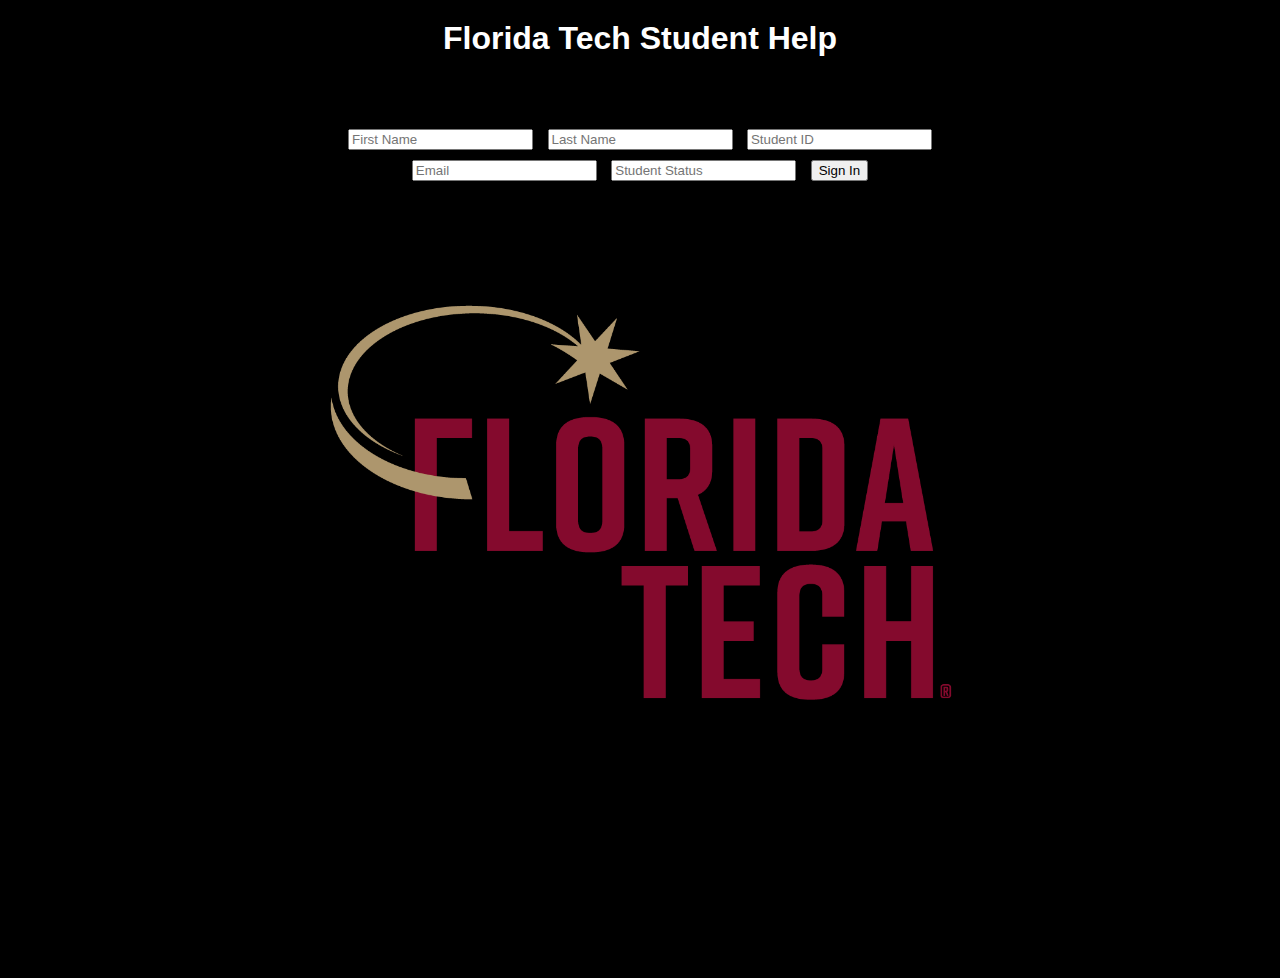
<file: index.html>
<!DOCTYPE html>
<html lang="en">
<head>
    <meta charset="UTF-8">
    <meta name="viewport" content="width=device-width, initial-scale=1.0">
    <title>Florida Tech Student Help</title>
    <link rel="stylesheet" href="styles.css">
    <script src="js/scripts.js" defer></script>
</head>
<body style="background: black;">
    <h1>Florida Tech Student Help</h1>
    <div id="loginForm">
        <input type="text" id="firstName" placeholder="First Name">
        <input type="text" id="lastName" placeholder="Last Name">
        <input type="text" id="studentId" placeholder="Student ID">
        <input type="email" id="email" placeholder="Email">
        <input type="StudentStatus" id="StudentStatus" placeholder="Student Status">
        <button onclick="login()">Sign In</button>
    </div>
</body>
<div id="imageContainer">
    <img src="images/Logo.png" alt="Second Image" id="secondImage">
</div>
</html>
</file>
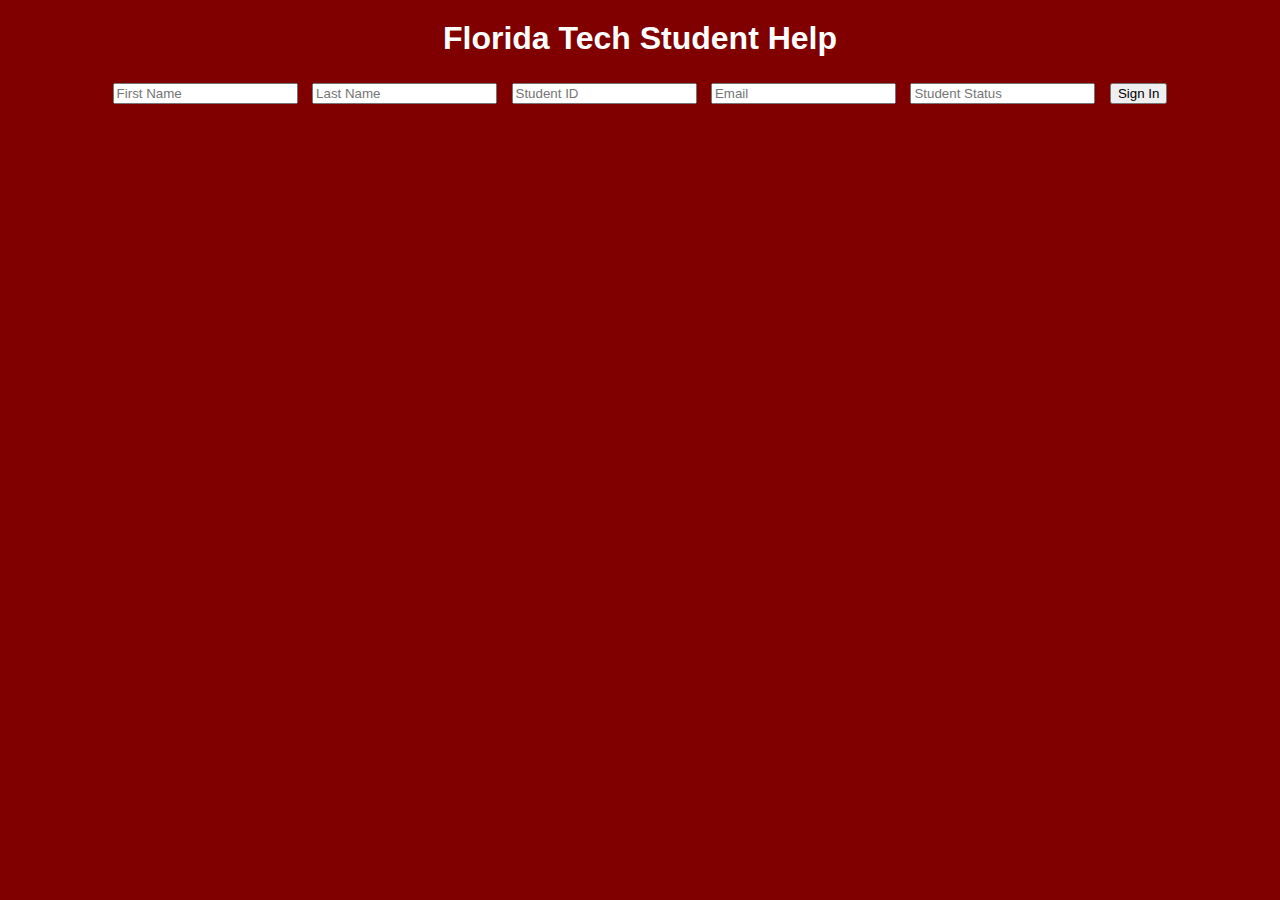
<file: Website/index.html>
<!DOCTYPE html>
<html lang="en">
<head>
    <meta charset="UTF-8">
    <meta name="viewport" content="width=device-width, initial-scale=1.0">
    <title>Florida Tech Student Help</title>
    <link rel="stylesheet" href="styles.css">
    <script src="js/scripts.js" defer></script>
</head>
<body style="background: #800000;">
    <h1>Florida Tech Student Help</h1>
    <div id="loginForm">
        <input type="text" id="firstName" placeholder="First Name">
        <input type="text" id="lastName" placeholder="Last Name">
        <input type="text" id="studentId" placeholder="Student ID">
        <input type="email" id="email" placeholder="Email">
        <input type="StudentStatus" id="StudentStatus" placeholder="Student Status">
        <button onclick="login()">Sign In</button>
    </div>

    
</body>
</html>
</file>
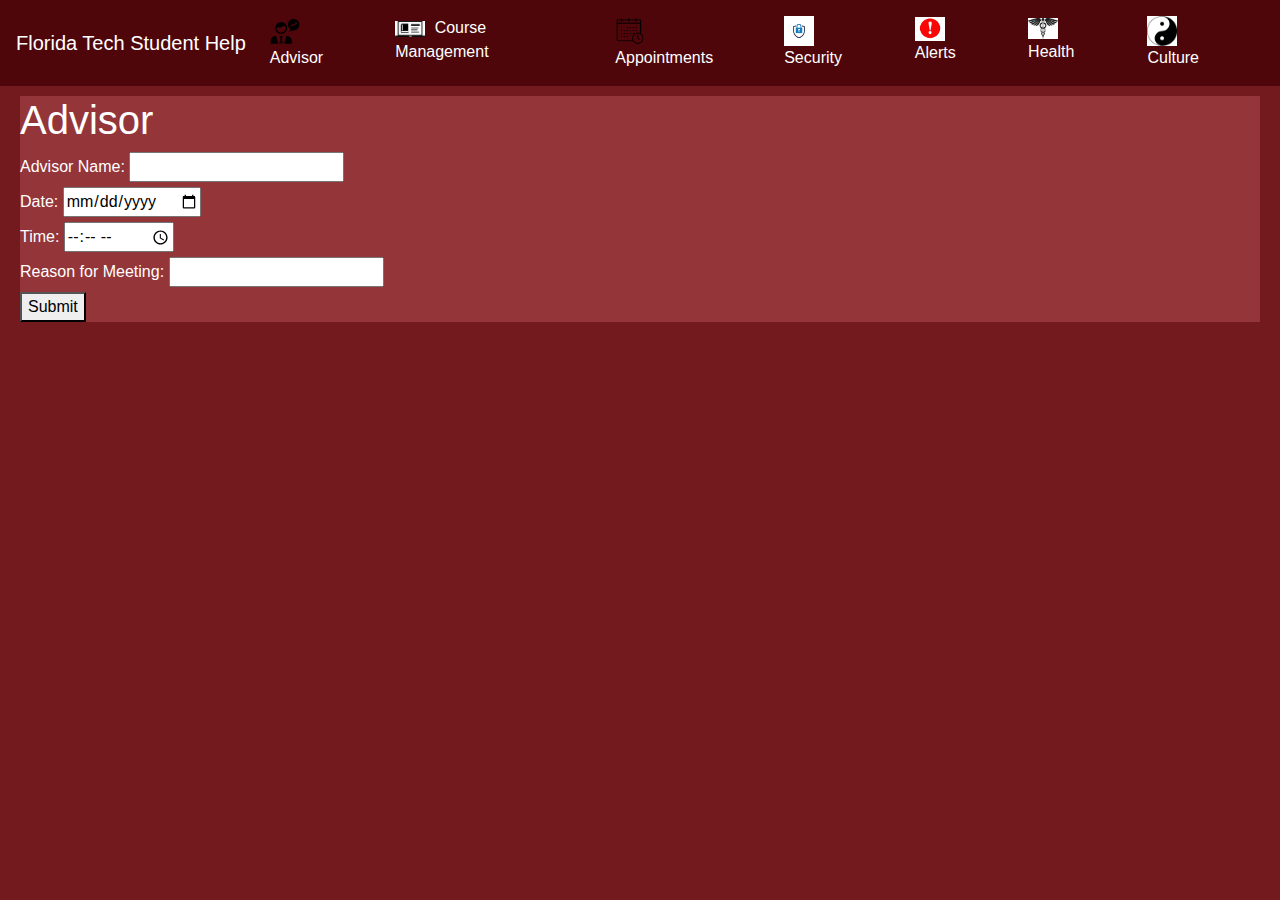
<file: advisor.html>
<!DOCTYPE html>
<html lang="en">
<head>
    <meta charset="UTF-8">
    <meta name="viewport" content="width=device-width, initial-scale=1.0">
    <title>Advisor Page</title>
    <link rel="stylesheet" href="https://maxcdn.bootstrapcdn.com/bootstrap/4.5.2/css/bootstrap.min.css">
    <link rel="stylesheet" href="./stylesheets/section.css">
    <link rel="stylesheet" href="./stylesheets/navbar.css">
    <script src="js/scripts.js" defer></script>
</head>
<body >
    <nav id="navbar" class="navbar navbar-expand-lg navbar-light ">
        <a class="navbar-brand" href="#" style="color: white" onclick="navigate('mainpage')">Florida Tech Student Help</a>
        <button class="navbar-toggler" type="button" data-toggle="collapse" data-target="#navbarNav" aria-controls="navbarNav" aria-expanded="false" aria-label="Toggle navigation">
            <span class="navbar-toggler-icon"></span>
        </button>
        <div class="collapse navbar-collapse" id="navbarNav">
            <ul class="navbar-nav mr-auto">
                <li class="nav-item active">
                    <a class="nav-link" onclick="navigate('advisor')">
                        <img src="./images/Advisor.png" alt="Advisor Icon" class="nav-icon"> Advisor</a>
                </li>
                <li class="nav-item">
                    <a class="nav-link" onclick="navigate('CourseManagement')">
                        <img src="./images/Courses.png" alt="course Icon" class="nav-icon"> Course Management</a>
                </li>
                <li class="nav-item">
                    <a class="nav-link" onclick="navigate('Appointment')">
                    <img src="./images/Appointment.png" alt="Appointment Icon" class="nav-icon"> Appointments</a>
                </li>
                <li class="nav-item">
                    <a class="nav-link" onclick="navigate('Security')">
                    <img src="./images/Security.png" alt="security Icon" class="nav-icon"> Security</a>
                </li>
                <li class="nav-item">
                    <a class="nav-link" onclick="navigate('alert')">
                    <img src="./images/Alert.png" alt="Alert Icon" class="nav-icon"> Alerts</a>
                </li>
                <li class="nav-item">
                    <a class="nav-link" onclick="navigate('health')">
                    <img src="./images/health.jpg" alt="Health Icon" class="nav-icon"> Health</a>
                </li>
                <li class="nav-item">
                    <a class="nav-link" onclick="navigate('culture')">
                    <img src="./images/culture.png" alt="culture Icon" class="nav-icon"> Culture</a>
                </li>
            </ul>
        </div>
    </nav>

    <div class="sectionDiv">
        <h1 style="color: white;">Advisor</h1>
        <form id="advisorForm">
            <label class="sectionText" for="advisorName">Advisor Name:</label>
            <input type="text" id="advisorName" name="advisorName"><br>
            
            <label class="sectionText" for="meetingDate">Date:</label>
            <input type="date" id="meetingDate" name="meetingDate"><br>
            
            <label class="sectionText" for="meetingTime">Time:</label>
            <input type="time" id="meetingTime" name="meetingTime"><br>
            
            <label class="sectionText" for="meetingReason">Reason for Meeting:</label>
            <input type="text" id="meetingReason" name="meetingReason"><br>
            
            <button type="button" onclick="submitAdvisorForm()">Submit</button>
        </form>
    </div>

    <script src="js/advisorAppointment.js"></script>
    <script src="https://ajax.googleapis.com/ajax/libs/jquery/3.5.1/jquery.min.js"></script>
    <script src="https://cdnjs.cloudflare.com/ajax/libs/popper.js/1.16.0/umd/popper.min.js"></script>
    <script src="https://maxcdn.bootstrapcdn.com/bootstrap/4.5.2/js/bootstrap.min.js"></script>
</body>
</html>
</file>
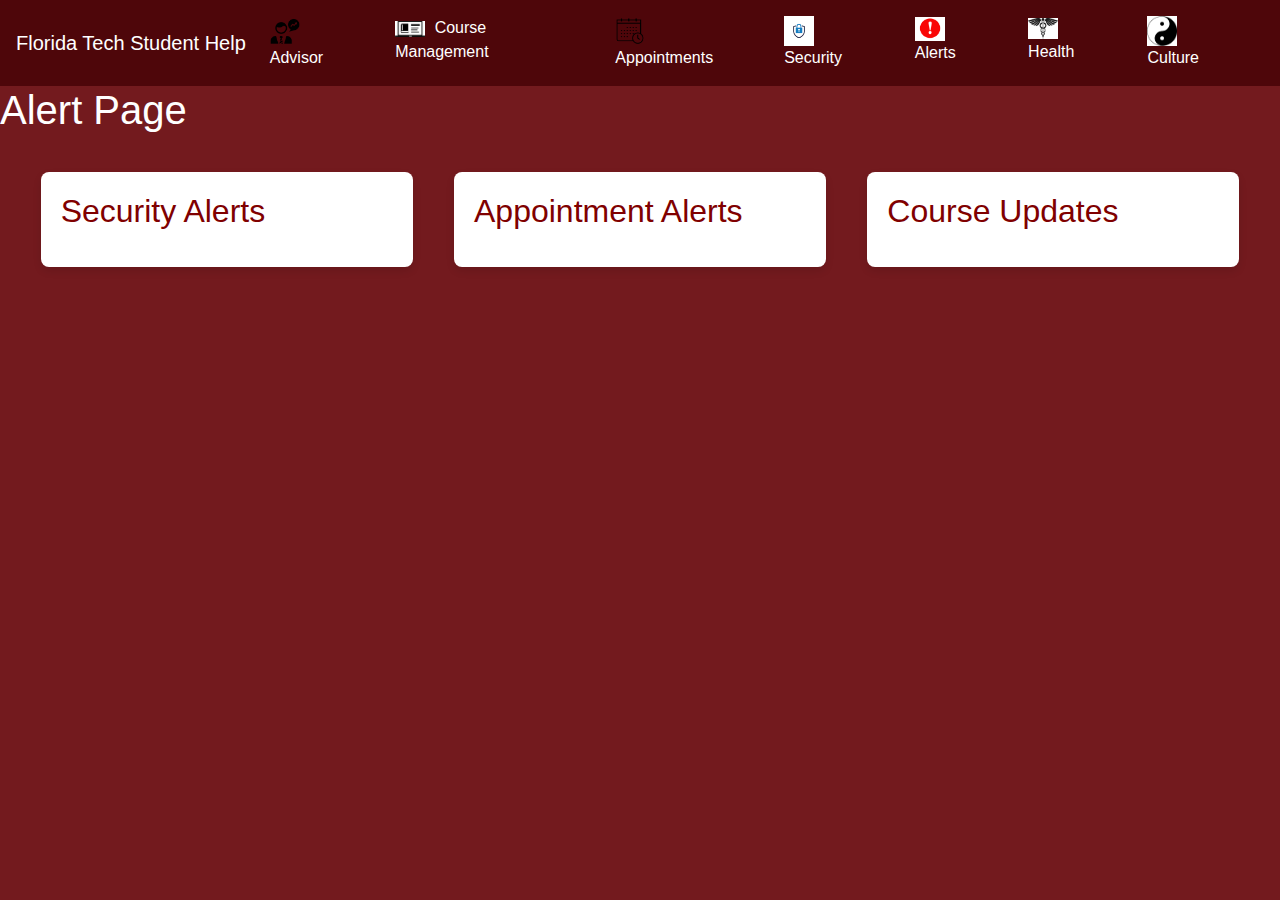
<file: alert.html>
<!DOCTYPE html>
<html lang="en">
<head>
    <meta charset="UTF-8">
    <meta name="viewport" content="width=device-width, initial-scale=1.0">
    <title>Alert Page</title>
    <link rel="stylesheet" href="https://maxcdn.bootstrapcdn.com/bootstrap/4.5.2/css/bootstrap.min.css">
    <link rel="stylesheet" href="./stylesheets/section.css">
    <link rel="stylesheet" href="./stylesheets/navbar.css">
    <link rel="stylesheet" href="./stylesheets/alerts.css">
    <script src="js/scripts.js" defer></script>
</head>
<body>
    <nav id="navbar" class="navbar navbar-expand-lg navbar-light ">
        <a class="navbar-brand" href="#" style="color: white" onclick="navigate('mainpage')" >Florida Tech Student Help</a>
        <button class="navbar-toggler" type="button" data-toggle="collapse" data-target="#navbarNav" aria-controls="navbarNav" aria-expanded="false" aria-label="Toggle navigation">
            <span class="navbar-toggler-icon"></span>
        </button>
        <div class="collapse navbar-collapse" id="navbarNav">
            <ul class="navbar-nav mr-auto">
                <li class="nav-item active">
                    <a class="nav-link" onclick="navigate('advisor')">
                        <img src="./images/Advisor.png" alt="Advisor Icon" class="nav-icon"> Advisor</a>
                </li>
                <li class="nav-item">
                    <a class="nav-link" onclick="navigate('CourseManagement')">
                        <img src="./images/Courses.png" alt="course Icon" class="nav-icon"> Course Management</a>
                </li>
                <li class="nav-item">
                    <a class="nav-link" onclick="navigate('Appointment')">
                    <img src="./images/Appointment.png" alt="Appointment Icon" class="nav-icon"> Appointments</a>
                </li>
                <li class="nav-item">
                    <a class="nav-link" onclick="navigate('Security')">
                    <img src="./images/Security.png" alt="security Icon" class="nav-icon"> Security</a>
                </li>
                <li class="nav-item">
                    <a class="nav-link" onclick="navigate('alert')">
                    <img src="./images/Alert.png" alt="Alert Icon" class="nav-icon"> Alerts</a>
                </li>
                <li class="nav-item">
                    <a class="nav-link" onclick="navigate('health')">
                    <img src="./images/health.jpg" alt="Health Icon" class="nav-icon"> Health</a>
                </li>
                <li class="nav-item">
                    <a class="nav-link" onclick="navigate('culture')">
                    <img src="./images/culture.png" alt="culture Icon" class="nav-icon"> Culture</a>
                </li>
            </ul>
        </div>
    </nav>

    <h1 style="color: white;">Alert Page</h1>
    <div id="alertsContainer" class="alert-container">
        <div class="alert-box">
            <h2>Security Alerts</h2>
            <ul id="crimeReportsList"></ul>
            <script src="js/securityAlert.js"></script>
        </div>
        <div class="alert-box">
            <h2>Appointment Alerts</h2>
            <ul id="appointmentDetails"></ul>
            <script src="js/advisorAppointment.js"></script>
        </div>
        <div class="alert-box">
            <h2>Course Updates</h2>
            <ul id="courseUpdatesList"></ul>
        </div>
    </div>
<script src="js/alertPageUpdates.js"></script>
<script src="https://ajax.googleapis.com/ajax/libs/jquery/3.5.1/jquery.min.js"></script>
<script src="https://cdnjs.cloudflare.com/ajax/libs/popper.js/1.16.0/umd/popper.min.js"></script>
<script src="https://maxcdn.bootstrapcdn.com/bootstrap/4.5.2/js/bootstrap.min.js"></script>
</body>
</html>
</file>
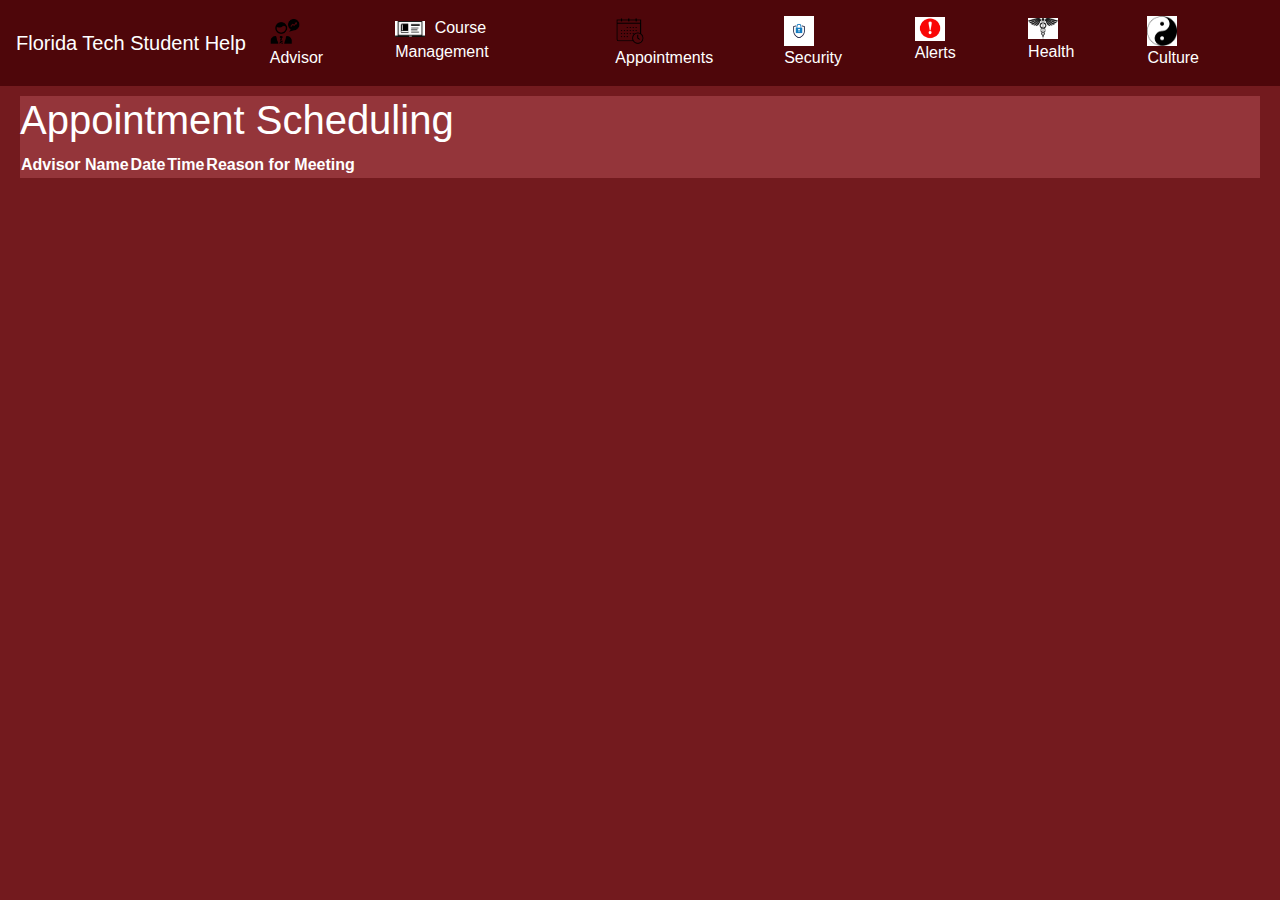
<file: Appointment.html>
<!DOCTYPE html>
<html lang="en">
<head>
    <meta charset="UTF-8">
    <meta name="viewport" content="width=device-width, initial-scale=1.0">
    <title>Appointment Scheduling</title>
    <link rel="stylesheet" href="https://maxcdn.bootstrapcdn.com/bootstrap/4.5.2/css/bootstrap.min.css">
    <link rel="stylesheet" href="./stylesheets/section.css">
    <link rel="stylesheet" href="./stylesheets/navbar.css">
    <script src="js/scripts.js" defer></script>
</head>
<body>
    <nav id="navbar" class="navbar navbar-expand-lg navbar-light ">
        <a class="navbar-brand" href="#" style="color: white" onclick="navigate('mainpage')">Florida Tech Student Help</a>
        <button class="navbar-toggler" type="button" data-toggle="collapse" data-target="#navbarNav" aria-controls="navbarNav" aria-expanded="false" aria-label="Toggle navigation">
            <span class="navbar-toggler-icon"></span>
        </button>
        <div class="collapse navbar-collapse" id="navbarNav">
            <ul class="navbar-nav mr-auto">
                <li class="nav-item active">
                    <a class="nav-link" onclick="navigate('advisor')">
                        <img src="./images/Advisor.png" alt="Advisor Icon" class="nav-icon"> Advisor</a>
                </li>
                <li class="nav-item">
                    <a class="nav-link" onclick="navigate('CourseManagement')">
                        <img src="./images/Courses.png" alt="course Icon" class="nav-icon"> Course Management</a>
                </li>
                <li class="nav-item">
                    <a class="nav-link" onclick="navigate('Appointment')">
                    <img src="./images/Appointment.png" alt="Appointment Icon" class="nav-icon"> Appointments</a>
                </li>
                <li class="nav-item">
                    <a class="nav-link" onclick="navigate('Security')">
                    <img src="./images/Security.png" alt="security Icon" class="nav-icon"> Security</a>
                </li>
                <li class="nav-item">
                    <a class="nav-link" onclick="navigate('alert')">
                    <img src="./images/Alert.png" alt="Alert Icon" class="nav-icon"> Alerts</a>
                </li>
                <li class="nav-item">
                    <a class="nav-link" onclick="navigate('health')">
                    <img src="./images/health.jpg" alt="Health Icon" class="nav-icon"> Health</a>
                </li>
                <li class="nav-item">
                    <a class="nav-link" onclick="navigate('culture')">
                    <img src="./images/culture.png" alt="culture Icon" class="nav-icon"> Culture</a>
                </li>
            </ul>
        </div>
    </nav>

    <div class="sectionDiv">
        <h1 style="color: white;">Appointment Scheduling</h1>
        <table id="appointmentTable">
            <thead>
                <tr>
                    <th class="sectionText">Advisor Name</th>
                    <th class="sectionText">Date</th>
                    <th class="sectionText">Time</th>
                    <th class="sectionText">Reason for Meeting</th>
                </tr>
            </thead>
            <tbody id="appointmentDetails">
            </tbody>
        </table>
    </div>


    <script src="https://ajax.googleapis.com/ajax/libs/jquery/3.5.1/jquery.min.js"></script>
    <script src="https://cdnjs.cloudflare.com/ajax/libs/popper.js/1.16.0/umd/popper.min.js"></script>
    <script src="https://maxcdn.bootstrapcdn.com/bootstrap/4.5.2/js/bootstrap.min.js"></script>
    <script src="js/advisorAppointment.js"></script>
</body>
</html>
</file>
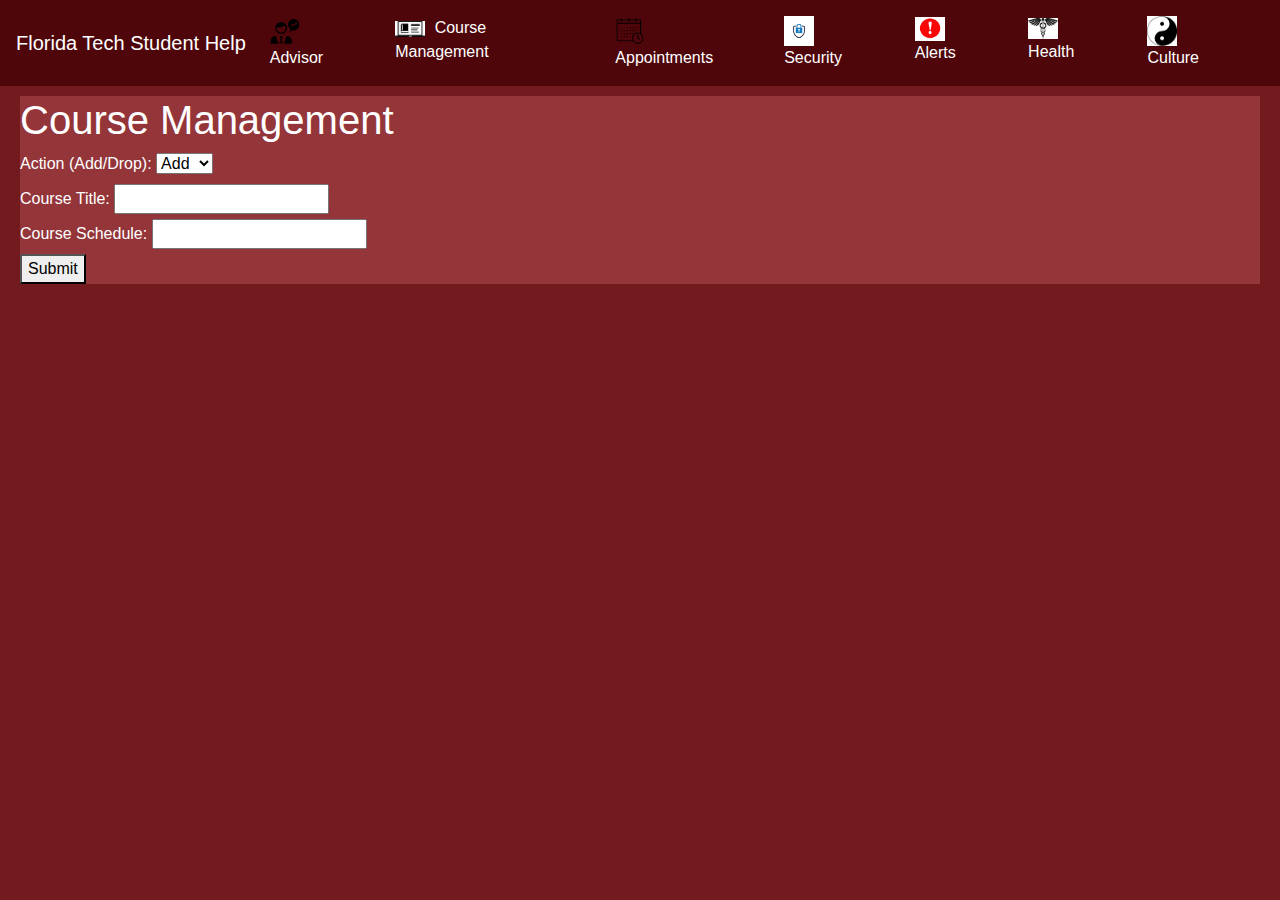
<file: CourseManagement.html>
<!DOCTYPE html>
<html lang="en">
<head>
    <meta charset="UTF-8">
    <meta name="viewport" content="width=device-width, initial-scale=1.0">
    <title>Course Management</title>
    <link rel="stylesheet" href="https://maxcdn.bootstrapcdn.com/bootstrap/4.5.2/css/bootstrap.min.css">
    <link rel="stylesheet" href="./stylesheets/section.css">
    <link rel="stylesheet" href="./stylesheets/navbar.css">
    <script src="js/scripts.js" defer></script>
</head>
<body >
    <nav id="navbar" class="navbar navbar-expand-lg navbar-light ">
        <a class="navbar-brand" href="#" style="color: white" onclick="navigate('mainpage')">Florida Tech Student Help</a>
        <button class="navbar-toggler" type="button" data-toggle="collapse" data-target="#navbarNav" aria-controls="navbarNav" aria-expanded="false" aria-label="Toggle navigation">
            <span class="navbar-toggler-icon"></span>
        </button>
        <div class="collapse navbar-collapse" id="navbarNav">
            <ul class="navbar-nav mr-auto">
                <li class="nav-item active">
                    <a class="nav-link" onclick="navigate('advisor')">
                        <img src="./images/Advisor.png" alt="Advisor Icon" class="nav-icon"> Advisor</a>
                </li>
                <li class="nav-item">
                    <a class="nav-link" onclick="navigate('CourseManagement')">
                        <img src="./images/Courses.png" alt="course Icon" class="nav-icon"> Course Management</a>
                </li>
                <li class="nav-item">
                    <a class="nav-link" onclick="navigate('Appointment')">
                    <img src="./images/Appointment.png" alt="Appointment Icon" class="nav-icon"> Appointments</a>
                </li>
                <li class="nav-item">
                    <a class="nav-link" onclick="navigate('Security')">
                    <img src="./images/Security.png" alt="security Icon" class="nav-icon"> Security</a>
                </li>
                <li class="nav-item">
                    <a class="nav-link" onclick="navigate('alert')">
                    <img src="./images/Alert.png" alt="Alert Icon" class="nav-icon"> Alerts</a>
                </li>
                <li class="nav-item">
                    <a class="nav-link" onclick="navigate('health')">
                    <img src="./images/health.jpg" alt="Health Icon" class="nav-icon"> Health</a>
                </li>
                <li class="nav-item">
                    <a class="nav-link" onclick="navigate('culture')">
                    <img src="./images/culture.png" alt="culture Icon" class="nav-icon"> Culture</a>
                </li>
            </ul>
        </div>
    </nav>

    <div class="sectionDiv">
        <h1 style="color: white;">Course Management</h1>
        <form id="courseForm">
            <label class="sectionText" for="action">Action (Add/Drop):</label>
            <select id="action" name="action">
                <option value="add">Add</option>
                <option value="drop">Drop</option>
            </select><br>
    
            <label class="sectionText" for="courseTitle">Course Title:</label>
            <input type="text" id="courseTitle" name="courseTitle"><br>
    
            <label class="sectionText" for="courseSchedule">Course Schedule:</label>
            <input type="text" id="courseSchedule" name="courseSchedule"><br>
    
            <button type="button" onclick="submitCourse()">Submit</button>
        </form>
    </div>


    <div id="courseEntries"></div>

    <script src="js/courseManagement.js"></script>
    <script src="https://ajax.googleapis.com/ajax/libs/jquery/3.5.1/jquery.min.js"></script>
    <script src="https://cdnjs.cloudflare.com/ajax/libs/popper.js/1.16.0/umd/popper.min.js"></script>
    <script src="https://maxcdn.bootstrapcdn.com/bootstrap/4.5.2/js/bootstrap.min.js"></script>
</body>
</html>
</file>
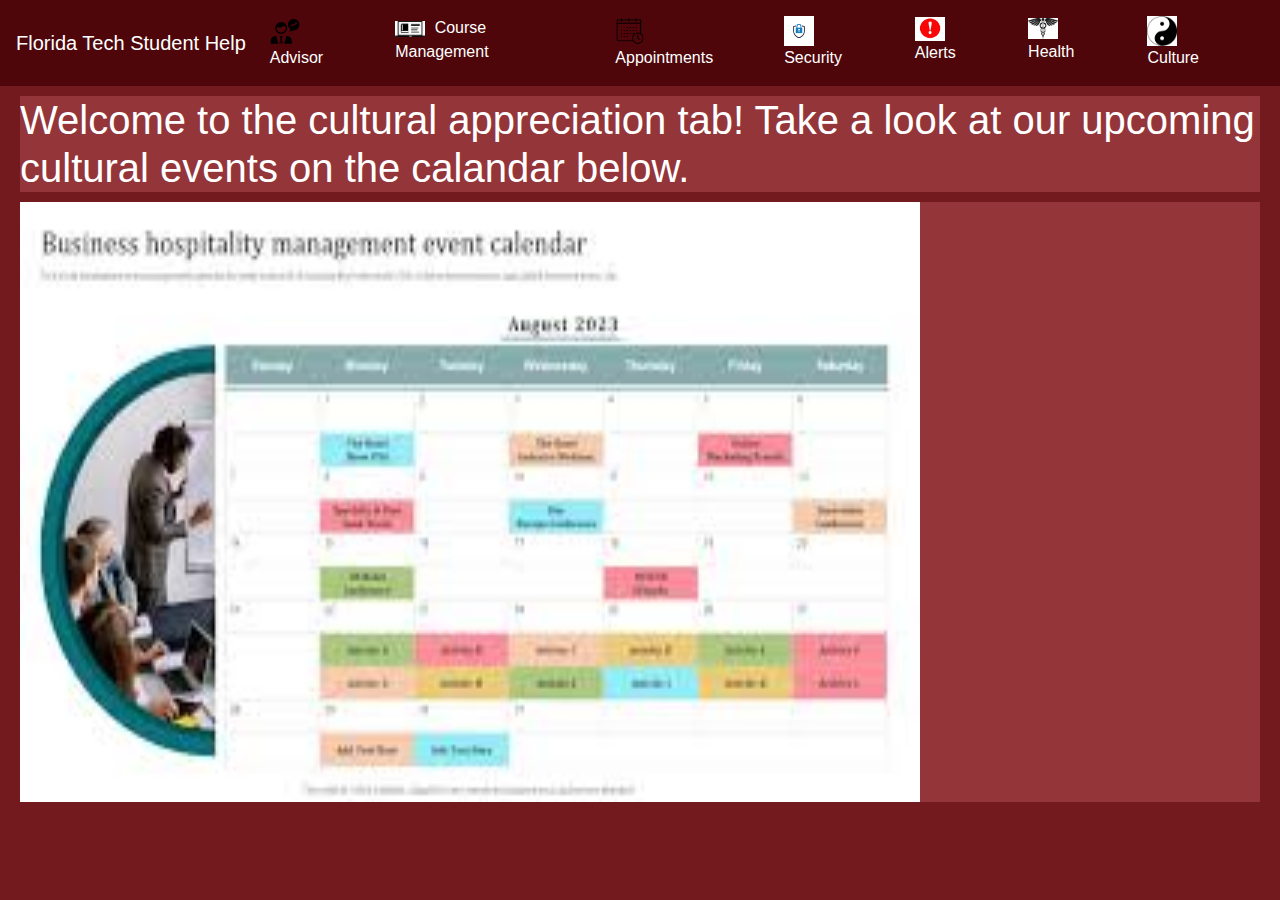
<file: culture.html>
<!DOCTYPE html>
<html lang="en">
<head>
    <meta charset="UTF-8">
    <meta name="viewport" content="width=device-width, initial-scale=1.0">
    <title>Appointment Scheduling</title>
    <link rel="stylesheet" href="https://maxcdn.bootstrapcdn.com/bootstrap/4.5.2/css/bootstrap.min.css">
    <link rel="stylesheet" href="./stylesheets/section.css">
    <link rel="stylesheet" href="./stylesheets/navbar.css">
    <script src="js/scripts.js" defer></script>
</head>
<body>
    <nav id="navbar" class="navbar navbar-expand-lg navbar-light ">
        <a class="navbar-brand" href="#" style="color: white" onclick="navigate('mainpage')">Florida Tech Student Help</a>
        <button class="navbar-toggler" type="button" data-toggle="collapse" data-target="#navbarNav" aria-controls="navbarNav" aria-expanded="false" aria-label="Toggle navigation">
            <span class="navbar-toggler-icon"></span>
        </button>
        <div class="collapse navbar-collapse" id="navbarNav">
            <ul class="navbar-nav mr-auto">
                <li class="nav-item active">
                    <a class="nav-link" onclick="navigate('advisor')">
                        <img src="./images/Advisor.png" alt="Advisor Icon" class="nav-icon"> Advisor</a>
                </li>
                <li class="nav-item">
                    <a class="nav-link" onclick="navigate('CourseManagement')">
                        <img src="./images/Courses.png" alt="course Icon" class="nav-icon"> Course Management</a>
                </li>
                <li class="nav-item">
                    <a class="nav-link" onclick="navigate('Appointment')">
                    <img src="./images/Appointment.png" alt="Appointment Icon" class="nav-icon"> Appointments</a>
                </li>
                <li class="nav-item">
                    <a class="nav-link" onclick="navigate('Security')">
                    <img src="./images/Security.png" alt="security Icon" class="nav-icon"> Security</a>
                </li>
                <li class="nav-item">
                    <a class="nav-link" onclick="navigate('alert')">
                    <img src="./images/Alert.png" alt="Alert Icon" class="nav-icon"> Alerts</a>
                </li>
                <li class="nav-item">
                    <a class="nav-link" onclick="navigate('health')">
                    <img src="./images/health.jpg" alt="Health Icon" class="nav-icon"> Health</a>
                </li>
                <li class="nav-item">
                    <a class="nav-link" onclick="navigate('culture')">
                    <img src="./images/culture.png" alt="culture Icon" class="nav-icon"> Culture</a>
                </li>
            </ul>
        </div>
    </nav>

    <div class="sectionDiv">
        <h1 style="color:white">Welcome to the cultural appreciation tab! Take a look at our upcoming cultural events on the calandar below.
        </h1>
    </div>

    <div class="sectionDiv">
        <img style="width: 900px;height: 600px;" src="./images/cultureCal.jpg" alt="culture calandar">
    </div>

    <script src="js/alertPageUpdates.js"></script>
	<script src="https://ajax.googleapis.com/ajax/libs/jquery/3.5.1/jquery.min.js"></script>
    <script src="https://cdnjs.cloudflare.com/ajax/libs/popper.js/1.16.0/umd/popper.min.js"></script>
    <script src="https://maxcdn.bootstrapcdn.com/bootstrap/4.5.2/js/bootstrap.min.js"></script>
</body>
</html>
</file>
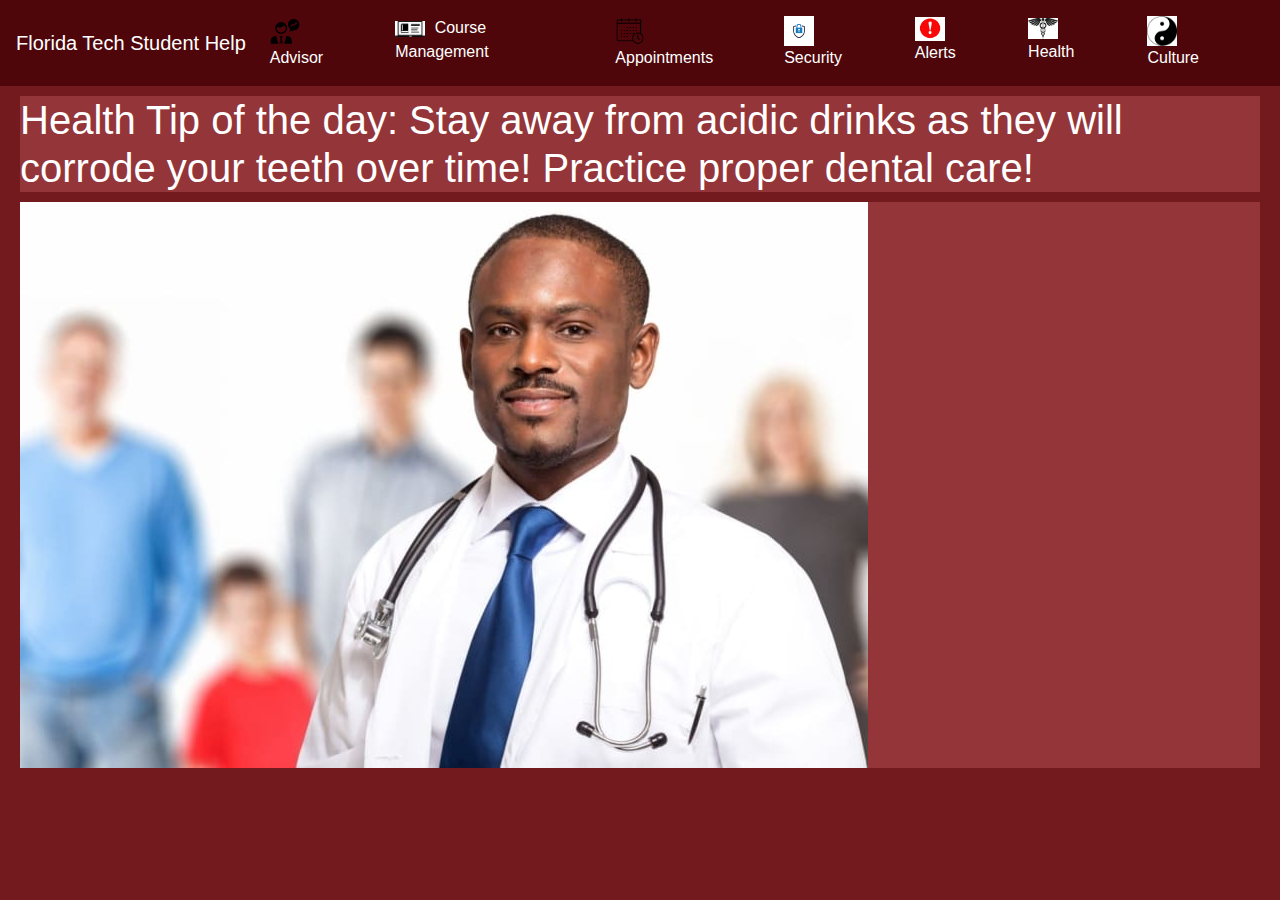
<file: health.html>
<!DOCTYPE html>
<html lang="en">
<head>
    <meta charset="UTF-8">
    <meta name="viewport" content="width=device-width, initial-scale=1.0">
    <title>Appointment Scheduling</title>
    <link rel="stylesheet" href="https://maxcdn.bootstrapcdn.com/bootstrap/4.5.2/css/bootstrap.min.css">
    <link rel="stylesheet" href="./stylesheets/section.css">
    <link rel="stylesheet" href="./stylesheets/navbar.css">
    <script src="js/scripts.js" defer></script>
</head>
<body>
    <nav id="navbar" class="navbar navbar-expand-lg navbar-light ">
        <a class="navbar-brand" href="#" style="color: white" onclick="navigate('mainpage')">Florida Tech Student Help</a>
        <button class="navbar-toggler" type="button" data-toggle="collapse" data-target="#navbarNav" aria-controls="navbarNav" aria-expanded="false" aria-label="Toggle navigation">
            <span class="navbar-toggler-icon"></span>
        </button>
        <div class="collapse navbar-collapse" id="navbarNav">
            <ul class="navbar-nav mr-auto">
                <li class="nav-item active">
                    <a class="nav-link" onclick="navigate('advisor')">
                        <img src="./images/Advisor.png" alt="Advisor Icon" class="nav-icon"> Advisor</a>
                </li>
                <li class="nav-item">
                    <a class="nav-link" onclick="navigate('CourseManagement')">
                        <img src="./images/Courses.png" alt="course Icon" class="nav-icon"> Course Management</a>
                </li>
                <li class="nav-item">
                    <a class="nav-link" onclick="navigate('Appointment')">
                    <img src="./images/Appointment.png" alt="Appointment Icon" class="nav-icon"> Appointments</a>
                </li>
                <li class="nav-item">
                    <a class="nav-link" onclick="navigate('Security')">
                    <img src="./images/Security.png" alt="security Icon" class="nav-icon"> Security</a>
                </li>
                <li class="nav-item">
                    <a class="nav-link" onclick="navigate('alert')">
                    <img src="./images/Alert.png" alt="Alert Icon" class="nav-icon"> Alerts</a>
                </li>
                <li class="nav-item">
                    <a class="nav-link" onclick="navigate('health')">
                    <img src="./images/health.jpg" alt="Health Icon" class="nav-icon"> Health</a>
                </li>
                <li class="nav-item">
                    <a class="nav-link" onclick="navigate('culture')">
                    <img src="./images/culture.png" alt="culture Icon" class="nav-icon"> Culture</a>
                </li>
            </ul>
        </div>
    </nav>

	<div class="sectionDiv">
        <h1 style="color:white">Health Tip of the day: Stay away from acidic drinks as they will corrode your teeth over time! Practice proper dental care!
        </h1>
    </div>

    <div class="sectionDiv">
        <img src="./images/doctor.jpg" alt="doctor image">
    </div>
    

	<script src="https://ajax.googleapis.com/ajax/libs/jquery/3.5.1/jquery.min.js"></script>
    <script src="https://cdnjs.cloudflare.com/ajax/libs/popper.js/1.16.0/umd/popper.min.js"></script>
    <script src="https://maxcdn.bootstrapcdn.com/bootstrap/4.5.2/js/bootstrap.min.js"></script>
</body>
</html>
</file>
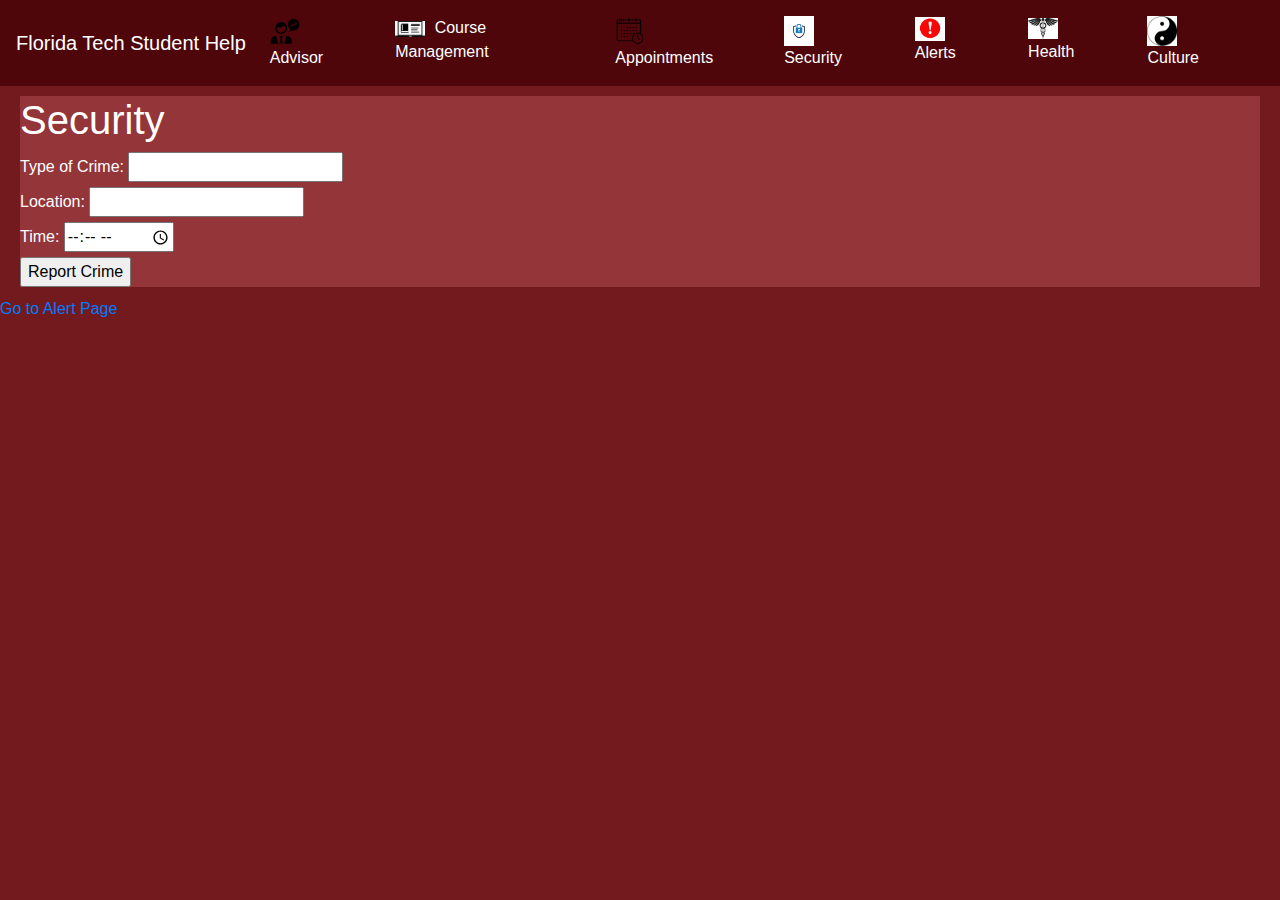
<file: Security.html>
<!DOCTYPE html>
<html lang="en">
<head>
    <meta charset="UTF-8">
    <meta name="viewport" content="width=device-width, initial-scale=1.0">
    <title>Security Info</title>
    <link rel="stylesheet" href="https://maxcdn.bootstrapcdn.com/bootstrap/4.5.2/css/bootstrap.min.css">
    <link rel="stylesheet" href="./stylesheets/section.css">
    <link rel="stylesheet" href="./stylesheets/navbar.css">
    <script src="js/scripts.js" defer></script>
</head>

<body>
    <nav id="navbar" class="navbar navbar-expand-lg navbar-light ">
        <a class="navbar-brand" href="#" style="color: white" onclick="navigate('mainpage')">Florida Tech Student Help</a>
        <button class="navbar-toggler" type="button" data-toggle="collapse" data-target="#navbarNav" aria-controls="navbarNav" aria-expanded="false" aria-label="Toggle navigation">
            <span class="navbar-toggler-icon"></span>
        </button>
        <div class="collapse navbar-collapse" id="navbarNav">
            <ul class="navbar-nav mr-auto">
                <li class="nav-item active">
                    <a class="nav-link" onclick="navigate('advisor')">
                        <img src="./images/Advisor.png" alt="Advisor Icon" class="nav-icon"> Advisor</a>
                </li>
                <li class="nav-item">
                    <a class="nav-link" onclick="navigate('CourseManagement')">
                        <img src="./images/Courses.png" alt="course Icon" class="nav-icon"> Course Management</a>
                </li>
                <li class="nav-item">
                    <a class="nav-link" onclick="navigate('Appointment')">
                    <img src="./images/Appointment.png" alt="Appointment Icon" class="nav-icon"> Appointments</a>
                </li>
                <li class="nav-item">
                    <a class="nav-link" onclick="navigate('Security')">
                    <img src="./images/Security.png" alt="security Icon" class="nav-icon"> Security</a>
                </li>
                <li class="nav-item">
                    <a class="nav-link" onclick="navigate('alert')">
                    <img src="./images/Alert.png" alt="Alert Icon" class="nav-icon"> Alerts</a>
                </li>
                <li class="nav-item">
                    <a class="nav-link" onclick="navigate('health')">
                    <img src="./images/health.jpg" alt="Health Icon" class="nav-icon"> Health</a>
                </li>
                <li class="nav-item">
                    <a class="nav-link" onclick="navigate('culture')">
                    <img src="./images/culture.png" alt="culture Icon" class="nav-icon"> Culture</a>
                </li>
            </ul>
        </div>
    </nav>

    <div class="sectionDiv">
        <h1 class="sectionText">Security</h1>
        <form id="reportCrimeForm">
            <label class="sectionText" for="crimeType">Type of Crime:</label>
            <input type="text" id="crimeType" name="crimeType"><br>
            
            <label class="sectionText" for="location">Location:</label>
            <input type="text" id="location" name="location"><br>
            
            <label class="sectionText" for="time">Time:</label>
            <input type="time" id="time" name="time"><br>
            
            <input type="button" value="Report Crime" onclick="reportCrime()">
        </form>
    </div>


    <p><a href="alert.html">Go to Alert Page</a></p>
    <script src="js/securityAlert.js"></script>
</body>
</html>
</file>
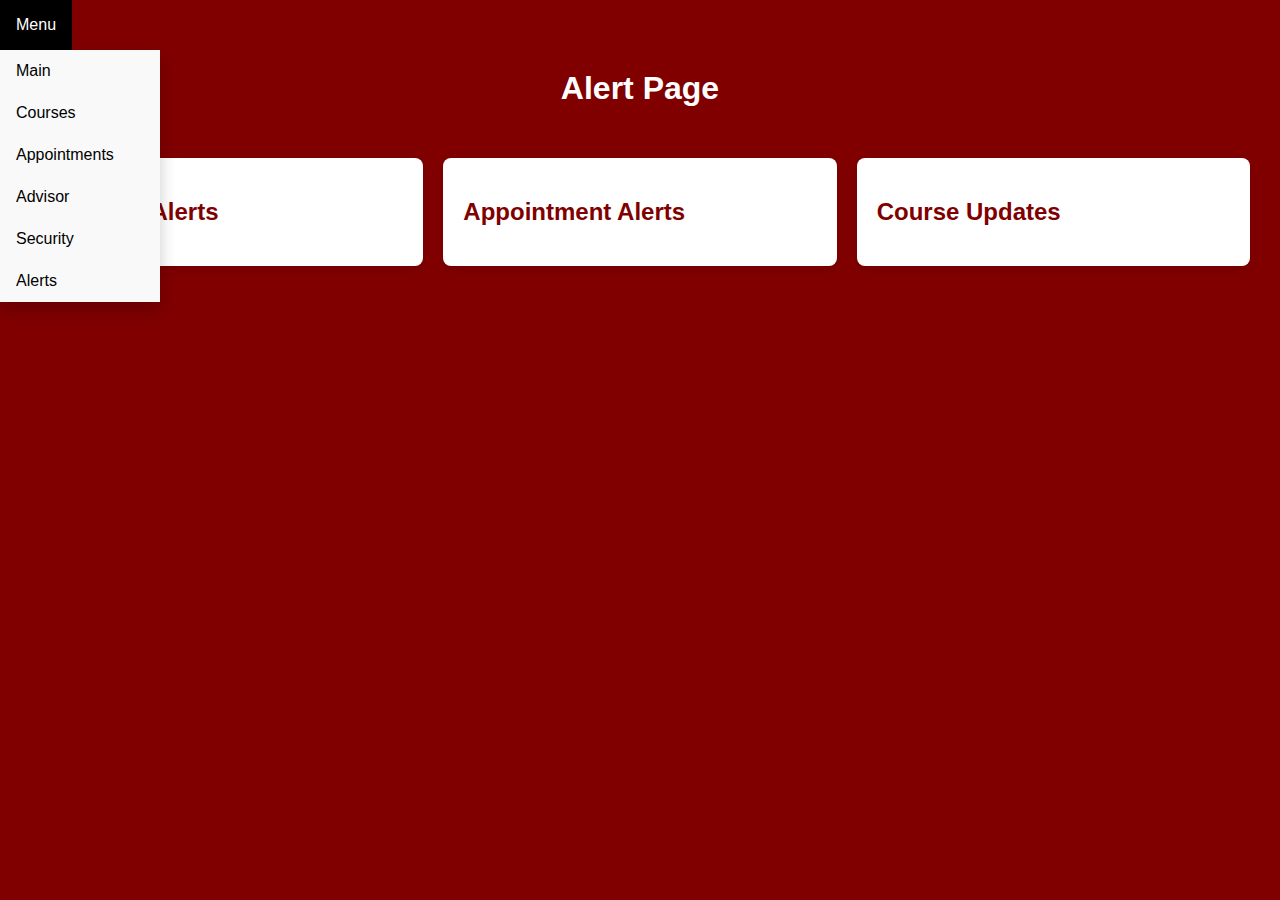
<file: Website/alert.html>
<!DOCTYPE html>
<html lang="en">
<head>
    <meta charset="UTF-8">
    <meta name="viewport" content="width=device-width, initial-scale=1.0">
    <title>Alert Page</title>
    <link rel="stylesheet" href="styles.css">
</head>
<body style="background: #800000;">
    <div class="dropdown">
        <button class="dropbtn">Menu</button>
        <div class="dropdown-content">
            <a href="mainpage.html">Main</a>
            <a href="CourseManagement.html">Courses</a>
            <a href="Appointment.html">Appointments</a>
            <a href="Advisor.html">Advisor</a>
            <a href="Security.html">Security</a>
            <a href="alert.html">Alerts</a>
        </div>
    </div>

    <h1>Alert Page</h1>
    <div id="alertsContainer" class="alert-container">
        <div class="alert-box">
            <h2>Security Alerts</h2>
            <ul id="crimeReportsList"></ul>
            <script src="js/securityAlert.js"></script>
        </div>
        <div class="alert-box">
            <h2>Appointment Alerts</h2>
            <ul id="appointmentDetails"></ul>
            <script src="js/advisorAppointment.js"></script>
        </div>
        <div class="alert-box">
            <h2>Course Updates</h2>
            <ul id="courseUpdatesList"></ul>
        </div>
    </div>
<script src="js/alertPageUpdates.js"></script>

</body>
</html>
</file>
<file: styles.css>
body {
    background-color: #731A1E;
    font-family: Arial, sans-serif;
    margin: 0;
    padding: 0;
}

h1 {
    color: white;
    text-align: center;
    margin-top: 0;
    padding-top: 20px;
}

#loginForm {
    text-align: center;
    margin-top: 20px;
}

#loginForm input, #loginForm button {
    margin: 5px;
}

#userInfo {
    position: absolute;
    top: 20px;
    left: 20px;
    color: white;
}

#options {
    display: flex;
    justify-content: center;
    align-items: center;
    height: 100vh;
}

.option {
    margin: 20px;
    text-align: center;
    cursor: pointer;
}

.option img {
    width: 100px;
    height: auto;
}


#userInfoText {
    background-color: rgba(255, 255, 255, 0.8);
    border: none;
    color: black;
    font-family: Arial, sans-serif;
    padding: 10px;
    width: 200px; /* or any other width you prefer */
    height: 100px; /* or any other height you prefer */
}

#options {
    position: relative;
    z-index: 2;
}

#userInfo {
    position: relative;
    z-index: 1; /* lower z-index */
}



/* Add this to your styles.css file */
/* Navigation Bar Styles */
.navbar {
    list-style-type: none;
    margin: 0;
    padding: 0;
    overflow: hidden;
    background-color: #333; /* Or any color you prefer */
    position: fixed;
    top: 0;
    right: 0;
}

.navbar li {
    float: left;
}

.navbar li a {
    display: block;
    color: white;
    text-align: center;
    padding: 14px 16px;
    text-decoration: none;
}

.navbar li a:hover {
    background-color: #ddd;
    color: black;
}

/* Dropdown Button */
.dropbtn {
    background-color: #4CAF50;
    color: white;
    padding: 16px;
    padding-right: 16px;
    font-size: 16px;
    border: none;
    cursor: pointer;
}

/* The container div - needed to position the dropdown content */
.dropdown {
    position: relative;
    padding-right: 10px;
    display: inline-block;
}

/* Dropdown Content (Hidden by Default) */
.dropdown-content {
    display: none;
    position: absolute;
    background-color: #f9f9f9;
    min-width: 160px;
    box-shadow: 0px 8px 16px 0px rgba(0,0,0,0.2);
    z-index: 1;
}

/* Links inside the dropdown */
.dropdown-content a {
    color: black;
    padding: 12px 16px;
    text-decoration: none;
    display: block;
    text-align: left;
}

/* Change color of dropdown links on hover */
.dropdown-content a:hover {background-color: #f1f1f1}

/* Show the dropdown menu on hover */
.dropdown:hover .dropdown-content {
    display: block;
}

/* Change the background color of the dropdown button when the dropdown content is shown */
.dropdown:hover .dropbtn {
    background-color: #000000;
}


/* Alert container styles */
.alert-container {
    display: flex;
    justify-content: space-around; /* Space out the alert boxes */
    padding: 20px;
}

.alert-box {
    background: #ffffff; /* Light background for contrast */
    padding: 20px;
    margin: 10px;
    width: 30%; /* Each box takes up roughly a third of the container width */
    box-shadow: 0 4px 8px rgba(0, 0, 0, 0.1); /* Soft shadow for depth */
    border-radius: 8px; /* Rounded corners for a smoother look */
}

.alert-box h2 {
    color: #800000; /* Echoing the maroon theme */
}

.alert-box ul {
    list-style-type: none; /* Remove default list styling */
    padding: 0;
}

.course-entry {
    margin-top: 10px;
    border: 1px solid white;
    padding: 10px;
    background-color: #f3f3f3;
    color: #800000; /* Echoing the maroon theme */
}

table {
    width: 100%;
    border-collapse: collapse;
}

th, td {
    border: 1px solid white;
    padding: 8px;
    text-align: left;
}

th {
    background-color: #a00000;
    color: white;
}

#imageContainer {
    display: flex;
    justify-content: center;
    align-items: center; 
    height: 100vh; 
}

#firstImage, #secondImage {
    max-width: 50%; 
    height: auto; 
    margin: 0 30px; 
}

/* Ensures that the login form and images don't overlap */
#loginForm {
    position: absolute;
    top: 15%;
    left: 50%;
    transform: translate(-50%, -50%);
    z-index: 2; /* Ensures the form is above the images */
}
</file>
<file: Website/styles.css>
body {
    background: linear-gradient(to bottom right, white, maroon);
    font-family: Arial, sans-serif;
    margin: 0;
    padding: 0;
}

h1 {
    color: white;
    text-align: center;
    margin-top: 0;
    padding-top: 20px;
}

#loginForm {
    text-align: center;
    margin-top: 20px;
}

#loginForm input, #loginForm button {
    margin: 5px;
}

#userInfo {
    position: absolute;
    top: 20px;
    left: 20px;
    color: white;
}

#options {
    display: flex;
    justify-content: center;
    align-items: center;
    height: 100vh;
}

.option {
    margin: 20px;
    text-align: center;
    cursor: pointer;
}

.option img {
    width: 100px;
    height: auto;
}


#userInfoText {
    background-color: rgba(255, 255, 255, 0.8);
    border: none;
    color: black;
    font-family: Arial, sans-serif;
    padding: 10px;
    width: 200px; /* or any other width you prefer */
    height: 100px; /* or any other height you prefer */
}


/* Add this to your styles.css file */
/* Navigation Bar Styles */
.navbar {
    list-style-type: none;
    margin: 0;
    padding: 0;
    overflow: hidden;
    background-color: #333; /* Or any color you prefer */
    position: fixed;
    top: 0;
    right: 0;
}

.navbar li {
    float: left;
}

.navbar li a {
    display: block;
    color: white;
    text-align: center;
    padding: 14px 16px;
    text-decoration: none;
}

.navbar li a:hover {
    background-color: #ddd;
    color: black;
}

/* Dropdown Button */
.dropbtn {
    background-color: #4CAF50;
    color: white;
    padding: 16px;
    padding-right: 16px;
    font-size: 16px;
    border: none;
    cursor: pointer;
}

/* The container div - needed to position the dropdown content */
.dropdown {
    position: relative;
    padding-right: 10px;
    display: inline-block;
}

/* Dropdown Content (Hidden by Default) */
.dropdown-content {
    display: none;
    position: absolute;
    background-color: #f9f9f9;
    min-width: 160px;
    box-shadow: 0px 8px 16px 0px rgba(0,0,0,0.2);
    z-index: 1;
}

/* Links inside the dropdown */
.dropdown-content a {
    color: black;
    padding: 12px 16px;
    text-decoration: none;
    display: block;
    text-align: left;
}

/* Change color of dropdown links on hover */
.dropdown-content a:hover {background-color: #f1f1f1}

/* Show the dropdown menu on hover */
.dropdown:hover .dropdown-content {
    display: block;
}

/* Change the background color of the dropdown button when the dropdown content is shown */
.dropdown:hover .dropbtn {
    background-color: #000000;
}


/* Alert container styles */
.alert-container {
    display: flex;
    justify-content: space-around; /* Space out the alert boxes */
    padding: 20px;
}

.alert-box {
    background: #ffffff; /* Light background for contrast */
    padding: 20px;
    margin: 10px;
    width: 30%; /* Each box takes up roughly a third of the container width */
    box-shadow: 0 4px 8px rgba(0, 0, 0, 0.1); /* Soft shadow for depth */
    border-radius: 8px; /* Rounded corners for a smoother look */
}

.alert-box h2 {
    color: #800000; /* Echoing the maroon theme */
}

.alert-box ul {
    list-style-type: none; /* Remove default list styling */
    padding: 0;
}

.course-entry {
    margin-top: 10px;
    border: 1px solid white;
    padding: 10px;
    background-color: #f3f3f3;
    color: #800000; /* Echoing the maroon theme */
}

table {
    width: 100%;
    border-collapse: collapse;
}

th, td {
    border: 1px solid white;
    padding: 8px;
    text-align: left;
}

th {
    background-color: #a00000;
    color: white;
}
</file>
<file: stylesheets/section.css>
body {
    background-color: #731A1E;
    font-family: Arial, sans-serif;
    margin: 0;
    padding: 0;
}

.sectionDiv {
    background-color: #94353A !important;
    margin: 10px 20px !important; /* Add margin on the top and bottom of 10px, and on the left and right of 20px */
}

.sectionText {
	color: white;
}
</file>
<file: stylesheets/navbar.css>
#navbar {
	background-color: #4E060A;
}

.navbar-nav .nav-item {
    margin-right: 20px; /* Adjust the margin between the nav items */
}

#navbar .nav-link {
    color: white !important;
}

#navbar .nav-item:hover {
    background-color: #2C0002;
}

#navbar .nav-icon {
    width: 30px; /* Adjust the width of the icon as needed */

    margin-right: 5px; /* Adjust the spacing between the image and text */
}
</file>
<file: stylesheets/alerts.css>
.alert-container {
    display: flex;
    justify-content: space-around; /* Space out the alert boxes */
    padding: 20px;
}

.alert-box {
    background: #ffffff; /* Light background for contrast */
    padding: 20px;
    margin: 10px;
    width: 30%; /* Each box takes up roughly a third of the container width */
    box-shadow: 0 4px 8px rgba(0, 0, 0, 0.1); /* Soft shadow for depth */
    border-radius: 8px; /* Rounded corners for a smoother look */
}

.alert-box h2 {
    color: #800000; /* Echoing the maroon theme */
}

.alert-box ul {
    list-style-type: none; /* Remove default list styling */
    padding: 0;
}

.course-entry {
    margin-top: 10px;
    border: 1px solid white;
    padding: 10px;
    background-color: #f3f3f3;
    color: #800000; /* Echoing the maroon theme */
}

table {
    width: 100%;
    border-collapse: collapse;
}

th, td {
    border: 1px solid white;
    padding: 8px;
    text-align: left;
}

th {
    background-color: #a00000;
    color: white;
}

#imageContainer {
    display: flex;
    justify-content: center;
    align-items: center; 
    height: 100vh; 
}

#firstImage, #secondImage {
    max-width: 50%; 
    height: auto; 
    margin: 0 30px; 
}

/* Ensures that the login form and images don't overlap */
#loginForm {
    position: absolute;
    top: 15%;
    left: 50%;
    transform: translate(-50%, -50%);
    z-index: 2; /* Ensures the form is above the images */
}
</file>
